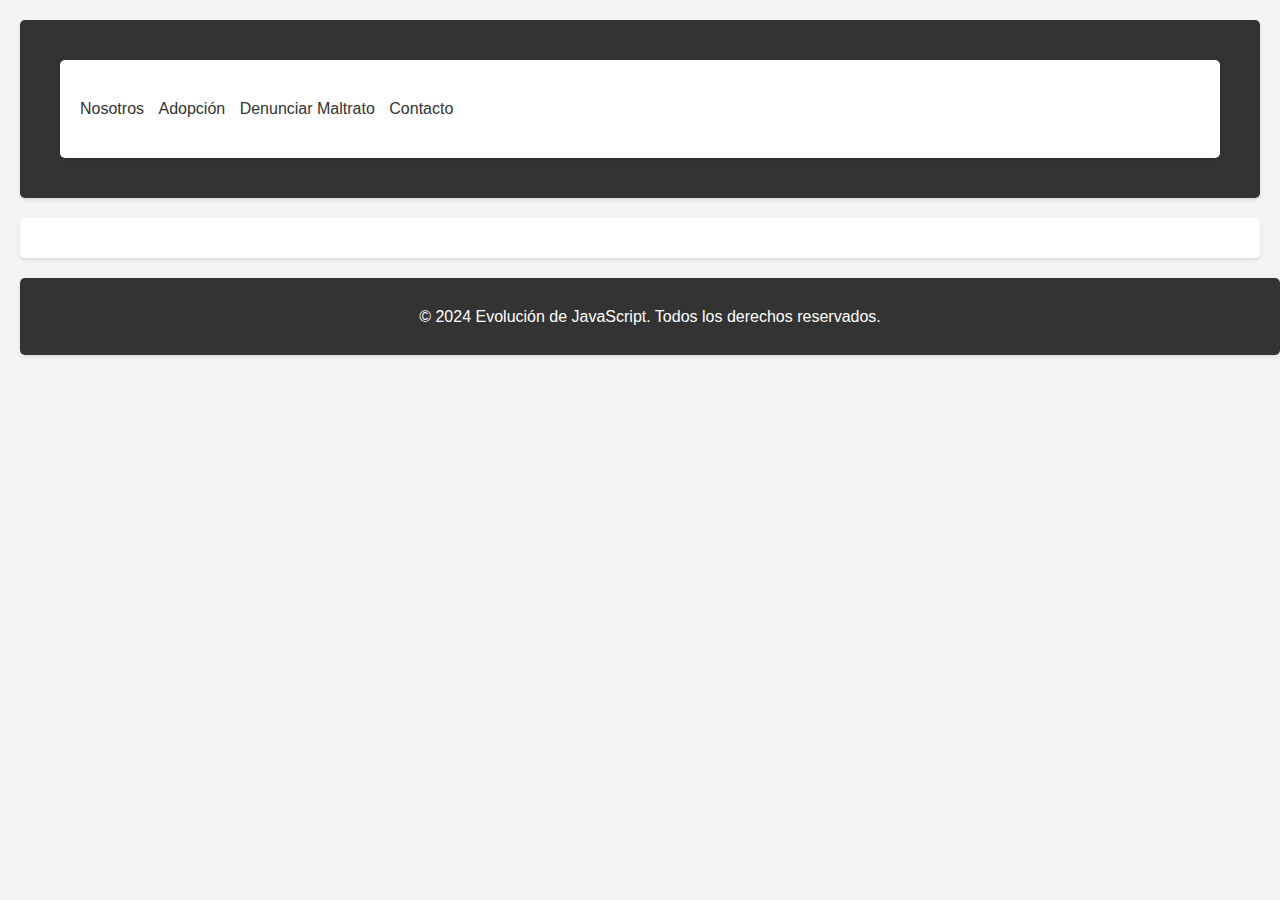
<file: index.html>
<!DOCTYPE html>
<html lang="es">
<head>
    <meta charset="UTF-8">
    <meta name="viewport" content="width=device-width, initial-scale=1.0">
    <title>Evolución de JavaScript</title>
    <link rel="stylesheet" href="./css/styles.css">
</head>
<body>
    <!-- Encabezado de la página -->
    <div id="header">
        <!-- Navegación -->
        <div id="nav">
            <ul>
                <li><a href="#" onclick="cargarContenido('nosotros'); return false;">Nosotros</a></li>
                <li><a href="#" onclick="cargarContenido('adopcion'); return false;">Adopción</a></li>
                <li><a href="#" onclick="cargarContenido('denunciar'); return false;">Denunciar Maltrato</a></li>
                <li><a href="#" onclick="cargarContenido('contacto'); return false;">Contacto</a></li>
            </ul>
        </div>
    </div>
    <!-- Contenido principal -->
    <div id="main">
        <!-- Aquí se cargará el contenido dinámico -->
    </div>
    <!-- Pie de página -->
    <div id="footer">
        <p>&copy; 2024 Evolución de JavaScript. Todos los derechos reservados.</p>
    </div>
    <script src="./js/route.js"></script>
</body>
</html>
</file>
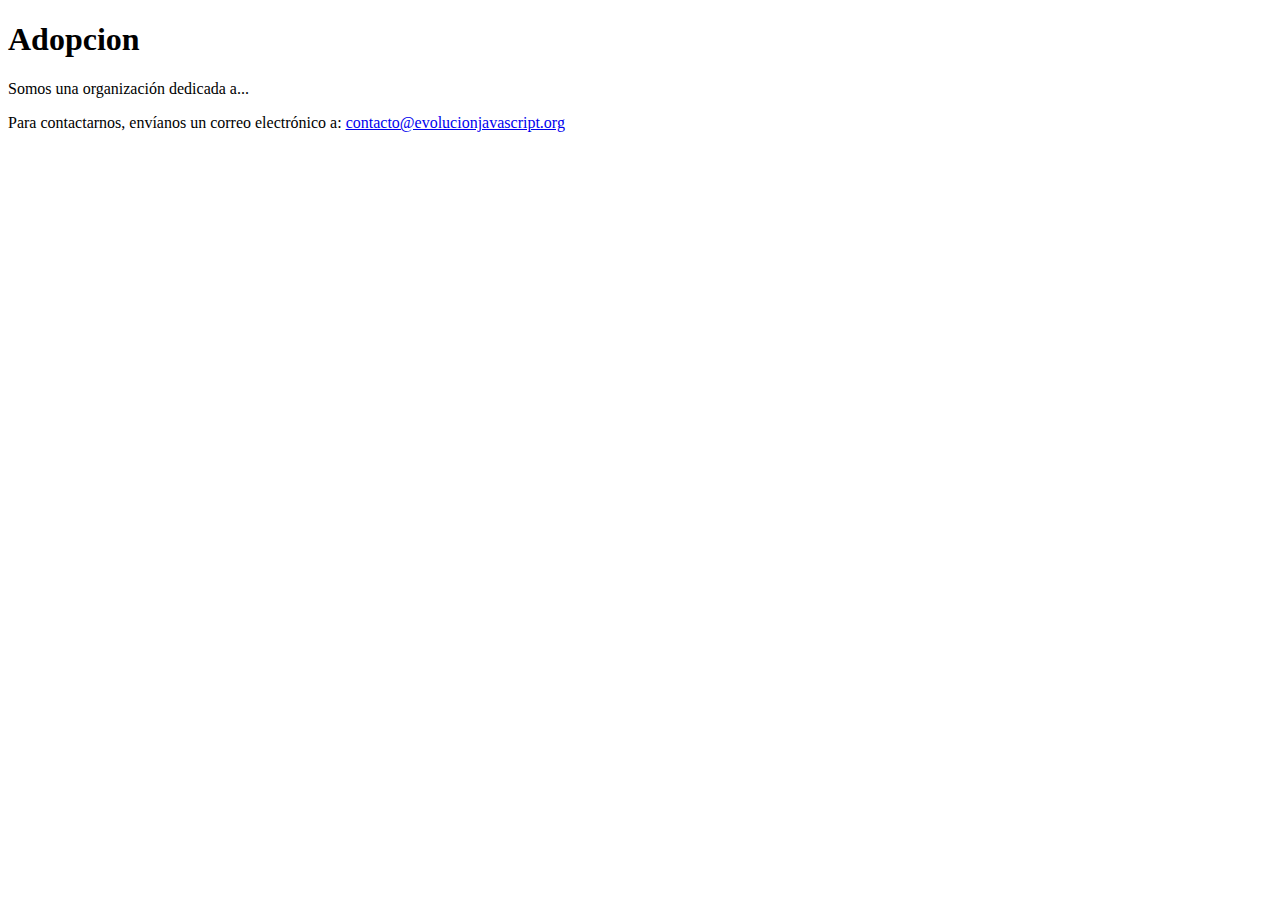
<file: template/adopcion.html>
<!DOCTYPE html>
<html lang="es">
<body>
    <h1>Adopcion</h1>
    <p>Somos una organización dedicada a...</p>
    <p>Para contactarnos, envíanos un correo electrónico a: <a href="mailto:contacto@evolucionjavascript.org">contacto@evolucionjavascript.org</a></p>
</body>
</html>
</file>
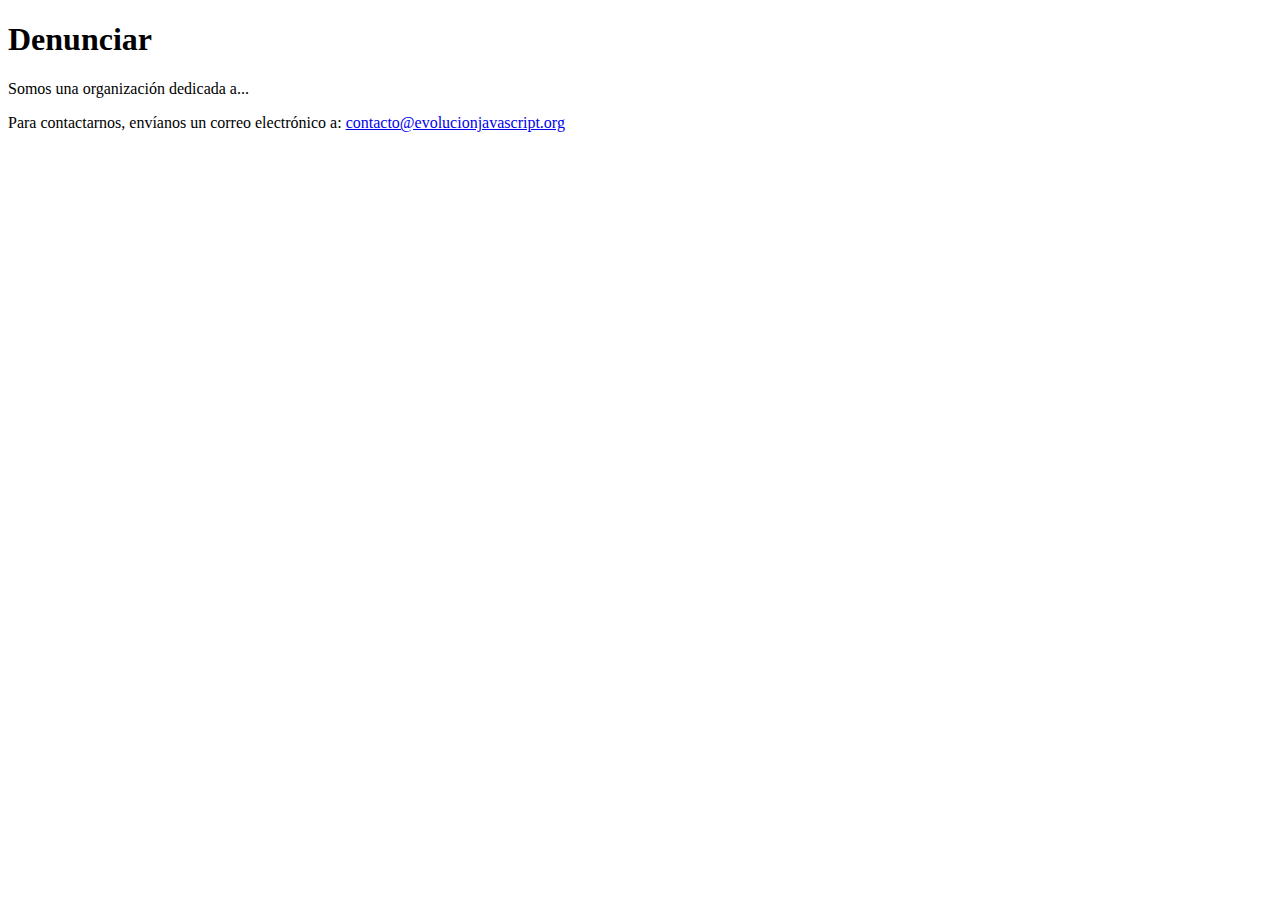
<file: template/denunciar.html>
<!DOCTYPE html>
<html lang="es">
<body>
    <h1>Denunciar</h1>
    <p>Somos una organización dedicada a...</p>
    <p>Para contactarnos, envíanos un correo electrónico a: <a href="mailto:contacto@evolucionjavascript.org">contacto@evolucionjavascript.org</a></p>
</body>
</html>
</file>
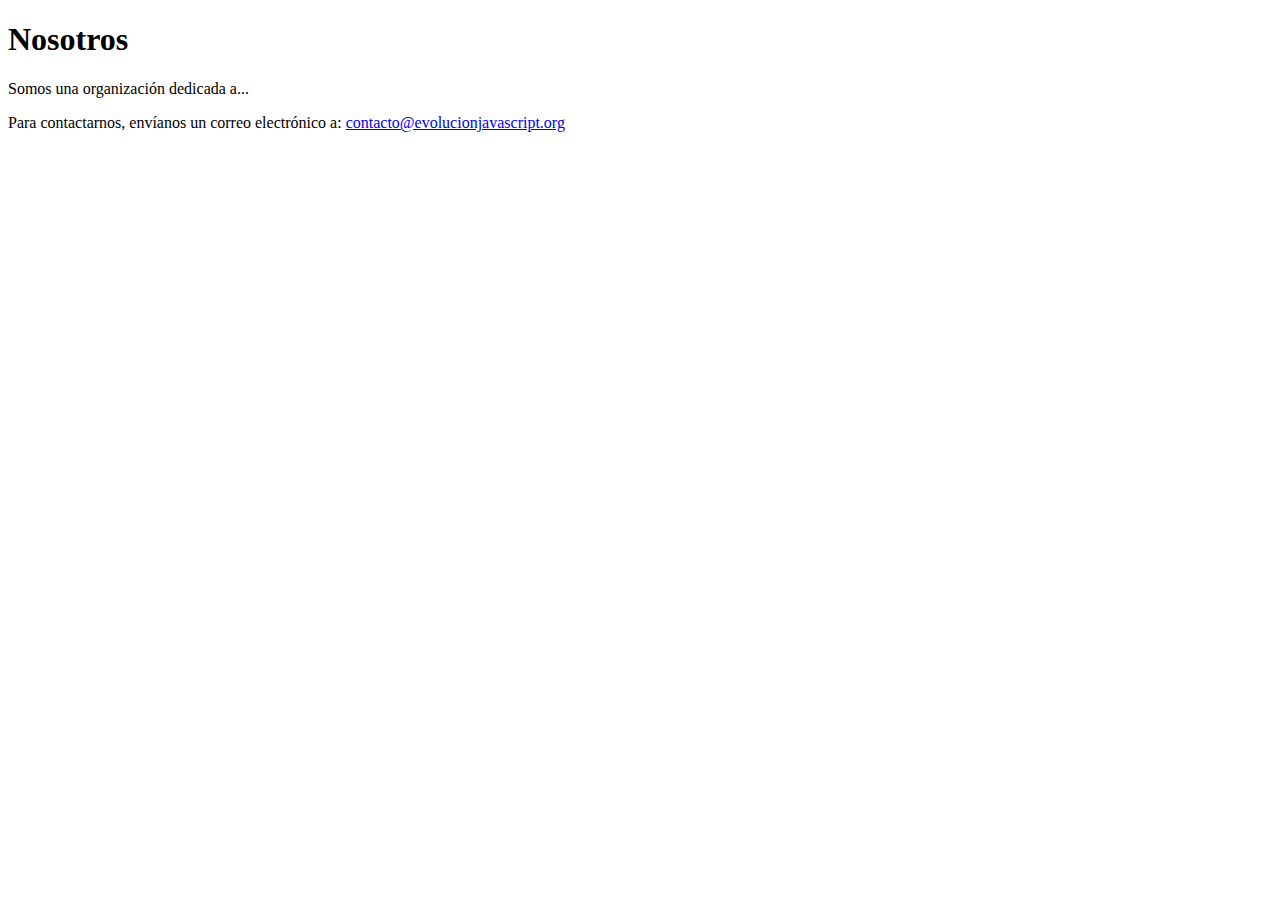
<file: template/nosotros.html>
<!DOCTYPE html>
<html lang="es">
<body>
    <h1>Nosotros</h1>
    <p>Somos una organización dedicada a...</p>
    <p>Para contactarnos, envíanos un correo electrónico a: <a href="mailto:contacto@evolucionjavascript.org">contacto@evolucionjavascript.org</a></p>
</body>
</html>
</file>
<file: css/styles.css>
body {
    font-family: Arial, sans-serif;
    line-height: 1.6;
    margin: 0;
    padding: 0;
    background-color: #f4f4f4;
    color: #333;
}

#header, #nav, #main, #introduccion, #historia, #versiones, #aside, #futuro, #footer {
    margin: 20px;
    padding: 20px;
    background: #fff;
    border-radius: 5px;
    box-shadow: 0 2px 4px rgba(0,0,0,0.1);
}

#header {
    background: #333;
    color: #fff;
}

#nav ul {
    list-style: none;
    padding: 0;
}

#nav ul li {
    display: inline;
    margin-right: 10px;
}

#nav ul li a {
    text-decoration: none;
    color: #333;
}

h2, h3 {
    color: #333;
}

a {
    color: #007bff;
    text-decoration: none;
}

a:hover {
    text-decoration: underline;
}

#footer {
    background: #333;
    color: #fff;
    text-align: center;
    padding: 10px;
    position: relative;
    bottom: 0;
    width: calc(100% - 40px);
}
</file>
